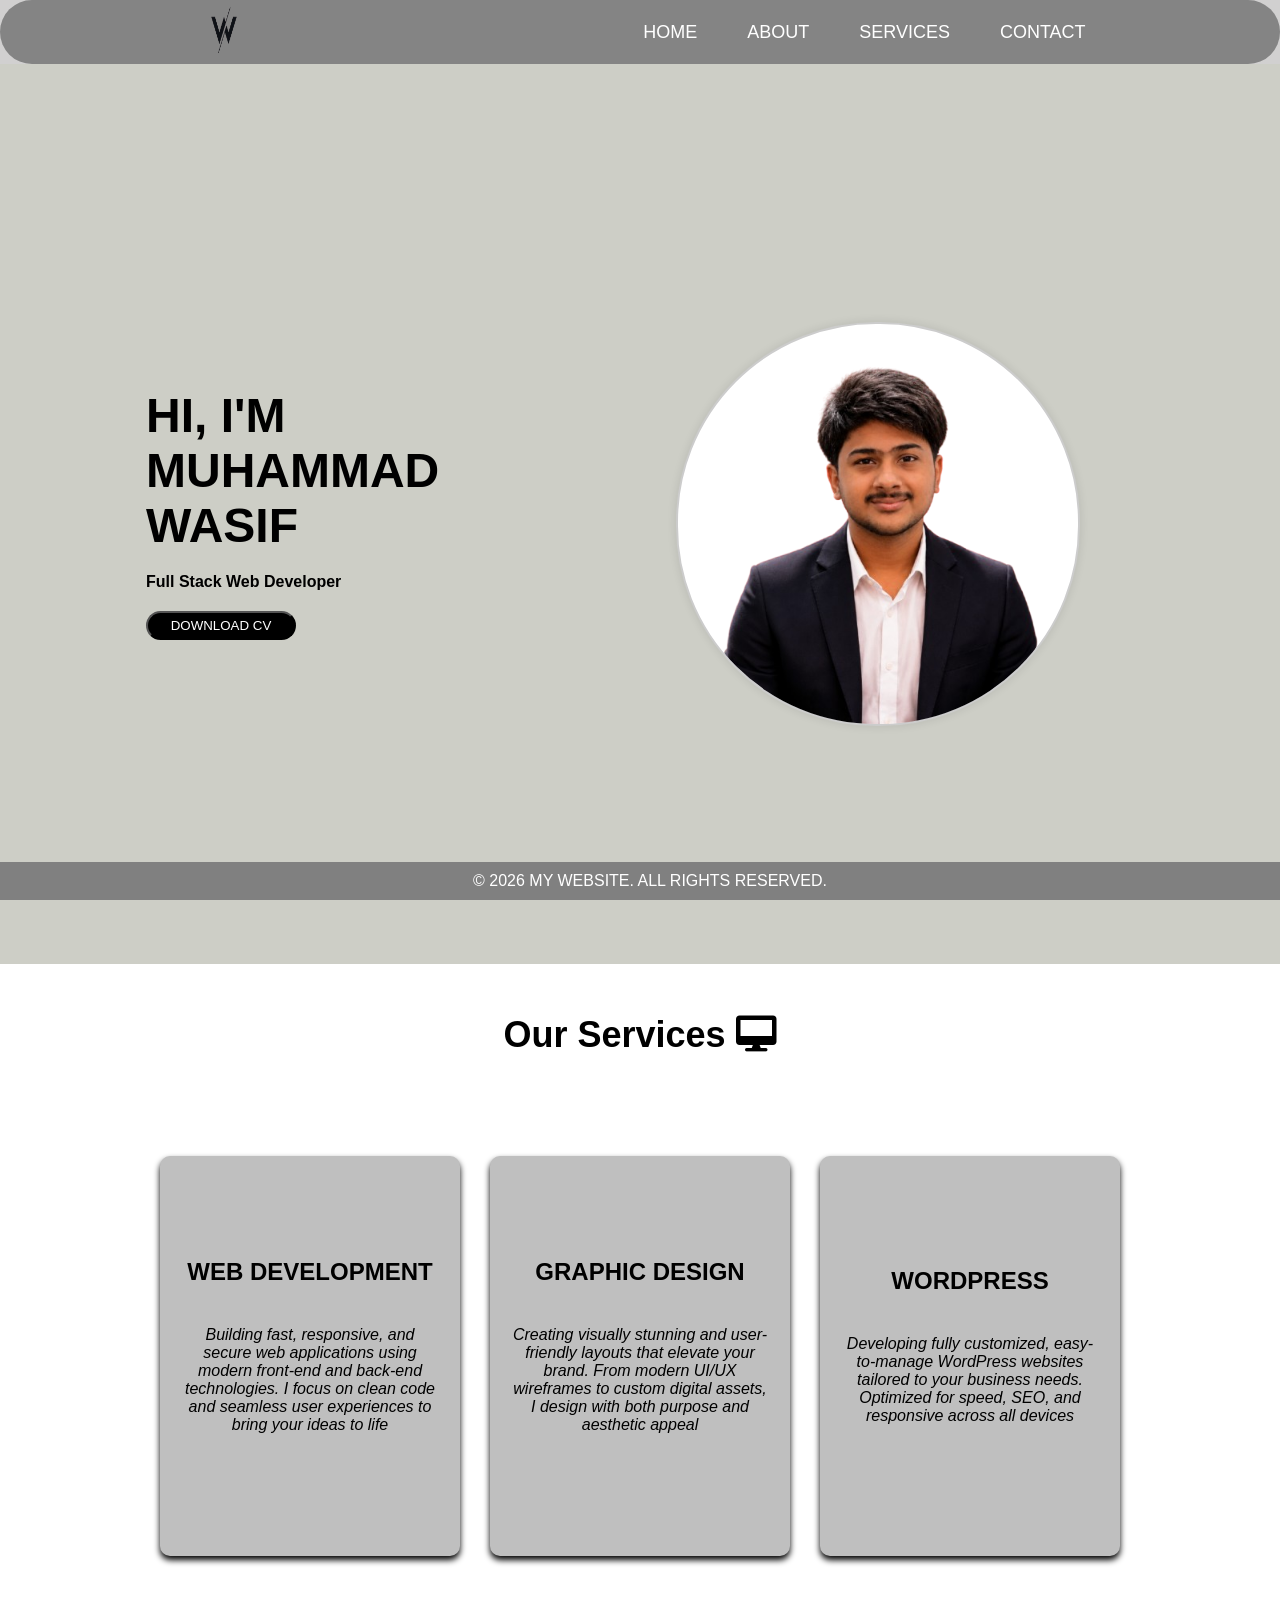
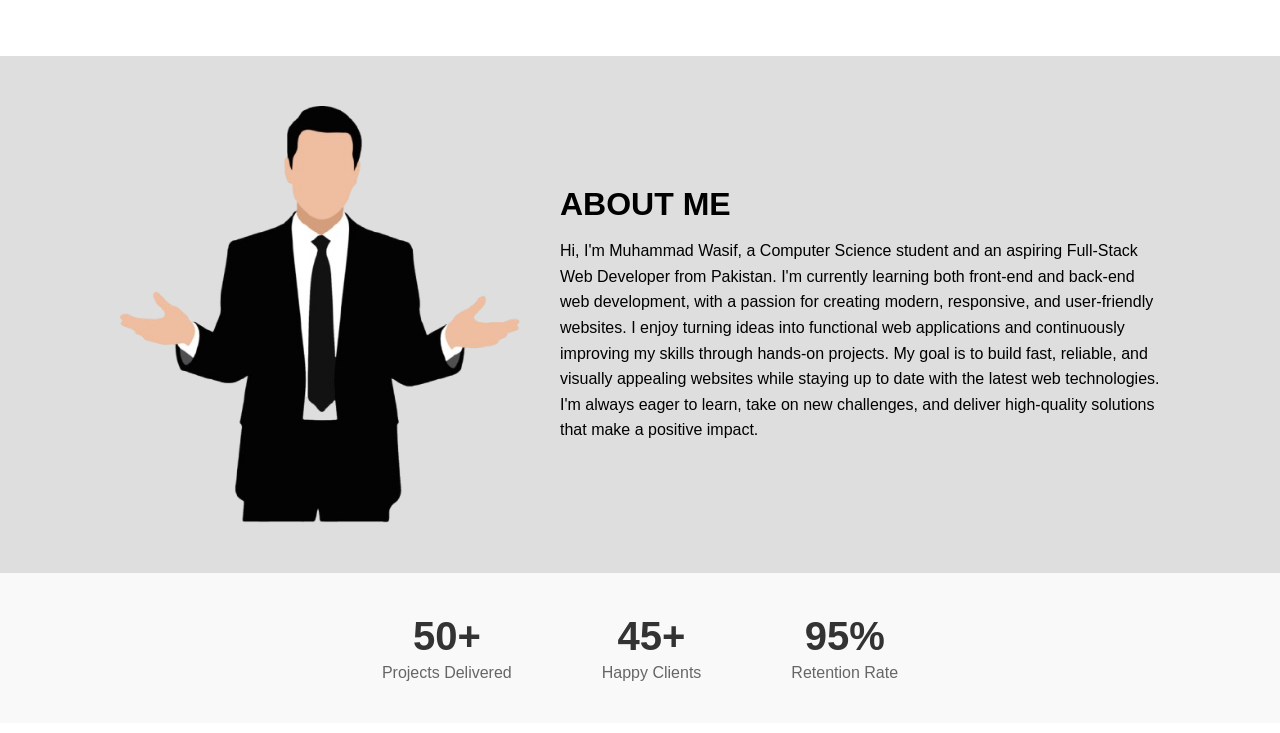
<file: index.html>
<!DOCTYPE html>
<html lang="en">
<head>
    <meta charset="UTF-8">
    <meta name="viewport" content="width=device-width, initial-scale=1.0">
    <title>HOME</title>
    <link rel="stylesheet" href="index.css">
    <link rel="stylesheet" href="https://cdnjs.cloudflare.com/ajax/libs/font-awesome/6.0.0/css/all.min.css">
</head>
<body>
<div class="nav">
<header class="nav-bar">

<div class="logo">
    <img src="imgi_46_360_F_406919447_kAcC5gdh1rpYlVxwMfHtUTGf24PUYSq8-removebg-preview.png"  alt="Logo">
</div>

<div class="nav-links">
    <a href="index.html">HOME</a>
    <a href="#about">ABOUT</a>
    <a href="#services">SERVICES</a>
    <a href="contact.html">CONTACT</a>
</div>

</header>
</div>

<main>
    <section class="hero-section">
        <div class="hero-content">
        <h1>HI, I'M MUHAMMAD WASIF</h1>
        <p><b>Full Stack Web Developer</b> </p>
        <a href="cv.update.png">
        <button class="hero-btn" >DOWNLOAD CV  </button>
        </a>
     </div>
        <img src="ChatGPT_Image_Jun_25__2026__11_18_08_PM-removebg-preview (1).png" alt="Hero Image">
    </section>



    <h1 class="service-heading" id="services">Our Services <i class="fa-solid fa-desktop"></i></h1>

<section class="cards">

    <div class="card1">
        <h2>WEB DEVELOPMENT</h2>
        <p>Building fast, responsive, and secure web applications using modern front-end and back-end technologies. I focus on clean code and seamless user experiences to bring your ideas to life</p>
    </div>
    <div class="card2">
        <h2>GRAPHIC DESIGN</h2>
        <p>Creating visually stunning and user-friendly layouts that elevate your brand. From modern UI/UX wireframes to custom digital assets, I design with both purpose and aesthetic appeal</p>
    </div>
    <div class="card3">
        <h2>WORDPRESS</h2>
        <p>Developing fully customized, easy-to-manage WordPress websites tailored to your business needs. Optimized for speed, SEO, and responsive across all devices</p>
    </div>
</section>


<section class="about-me" id="about" >
<div class="about-img">
<img src="imgi_33_4b0c6f6295b7dbd213650b2b6b067c64-removebg-preview.png" alt="" class="about-image">

<div class="about-data" >
  <h2 class="about-heading">
        ABOUT ME 
    </h2>
    <p class="about-para">Hi, I'm Muhammad Wasif, a Computer Science student and an aspiring Full-Stack Web Developer from Pakistan. I'm currently learning both front-end and back-end web development, with a passion for creating modern, responsive, and user-friendly websites.

    I enjoy turning ideas into functional web applications and continuously improving my skills through hands-on projects. My goal is to build fast, reliable, and visually appealing websites while staying up to date with the latest web technologies.

    I'm always eager to learn, take on new challenges, and deliver high-quality solutions that make a positive impact.</p>

</div>
</section>








<section>
<div class="counter-container">
    <div class="counter-box">
        <h2 class="counter" data-target="150">50+</h2>
        <p>Projects Delivered</p>
    </div>
    <div class="counter-box">
        <h2 class="counter" data-target="85">45+</h2>
        <p>Happy Clients</p>
    </div>
    <div class="counter-box">
        <h2 class="counter" data-target="12">95%</h2>
        <p>Retention Rate</p>
    </div>
</div>
</section>




<footer class="foot-er">
    <p >&copy; 2026 MY WEBSITE. ALL RIGHTS RESERVED.</p>

</footer>

</body>
</html>
</file>
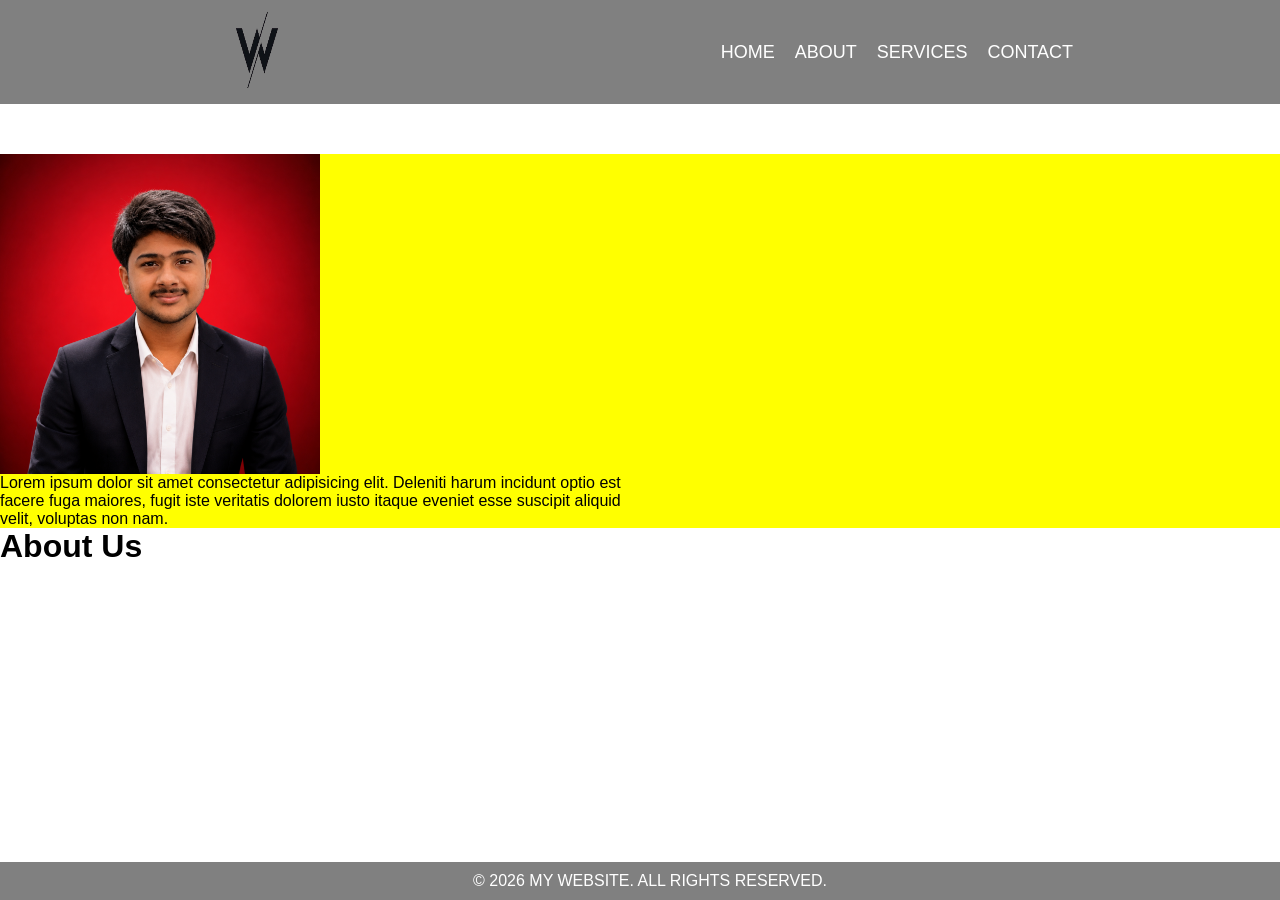
<file: about.html>
<!DOCTYPE html>
<html lang="en">
<head>
    <meta charset="UTF-8">
    <meta name="viewport" content="width=device-width, initial-scale=1.0">
    <title>ABOUT</title>
    <link rel="stylesheet" href="about.css">
</head>
<body>
    
<header class="nav-bar">

<div class="logo">
    <img src="imgi_46_360_F_406919447_kAcC5gdh1rpYlVxwMfHtUTGf24PUYSq8-removebg-preview.png"  alt="Logo">
</div>

<div class="nav-links">
    <a href="index.html">HOME</a>
    <a href="#about">ABOUT</a>
    <a href="#services">SERVICES</a>
    <a href="contact.html">CONTACT</a>
</div>

</header>


<main>


<section class="about-sec">

    <div class="ab-img">
<img src="about-img.png" alt="">
    </div>

    <div class="ab-content">
        <p>Lorem ipsum dolor sit amet consectetur adipisicing elit. Deleniti harum incidunt optio est facere fuga maiores, fugit iste veritatis dolorem iusto itaque eveniet esse suscipit aliquid velit, voluptas non nam.</p>
    </div>


</section>


</main>



<h1>About Us</h1>












<footer class="foot-er">
    <p >&copy; 2026 MY WEBSITE. ALL RIGHTS RESERVED.</p>




</body>
</html>
</file>
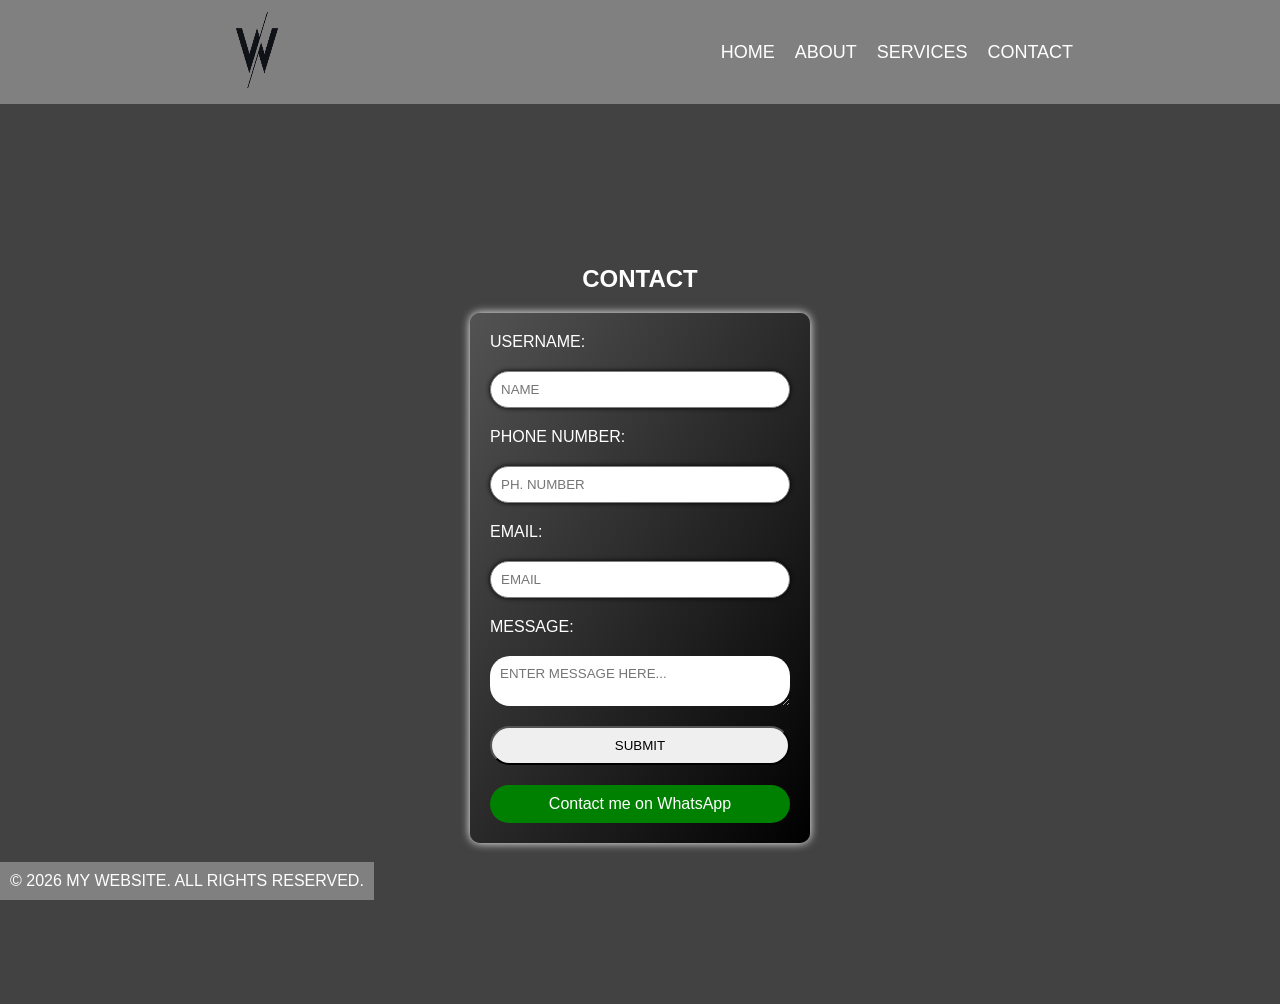
<file: contact.html>
<!DOCTYPE html>
<html lang="en">
<head>
    <meta charset="UTF-8">
    <meta name="viewport" content="width=device-width, initial-scale=1.0">
    <title>CONTACT</title>
    <link rel="stylesheet" href="contact.css">
</head>
<body>
   
    <header class="nav-bar">

<div class="logo">
    <img src="imgi_46_360_F_406919447_kAcC5gdh1rpYlVxwMfHtUTGf24PUYSq8-removebg-preview.png"  alt="Logo">
</div>

<div class="nav-links">
   <a href="index.html">HOME</a>
    <a href="#about">ABOUT</a>
    <a href="#services">SERVICES</a>
    <a href="contact.html">CONTACT</a>
</div>

</header>


<main>
    <section class="login-section">
        <h2>CONTACT</h2>
        <form class="form">
            <label for="username">USERNAME:</label>
            <input type="text" id="username" name="username" placeholder="NAME" required>
            <label for="PHONE NUMBER">PHONE NUMBER:</label>
            <input type="tel" id="PHONE" name="TEL" placeholder="PH. NUMBER" required>
            <label for="EMAIL"> EMAIL:</label>
            <input type="email" id="email" name="EMAIL" placeholder="EMAIL" required>
            <label for="MESSAGE">MESSAGE:</label>
<textarea name="MESSAGE" class="msg-box" placeholder="ENTER MESSAGE HERE..."></textarea>           
 <button class="btn" type="submit">SUBMIT</button>
<a href="https://wa.me/03011424201" target="_blank" class="whatsapp-btn">
    Contact me on WhatsApp
</a>
 
        </form>
    </section>

</main>















<footer class="foot-er">
    <p >&copy; 2026 MY WEBSITE. ALL RIGHTS RESERVED.</p>




</body>
</html>
</file>
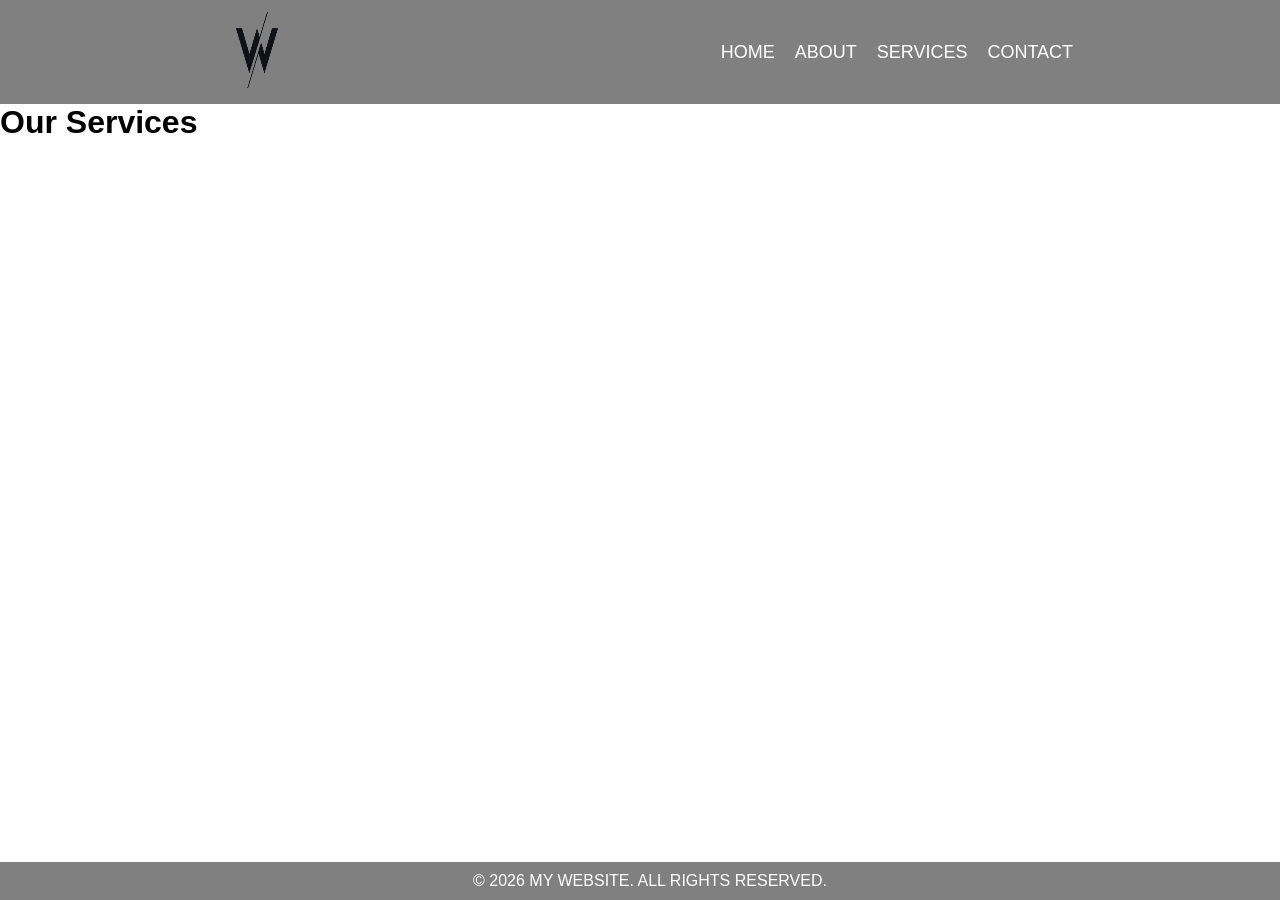
<file: services.html>
<!DOCTYPE html>
<html lang="en">
<head>
    <meta charset="UTF-8">
    <meta name="viewport" content="width=device-width, initial-scale=1.0">
    <title>SERVICES</title>
    <link rel="stylesheet" href="services.css">
</head>
<body>
    
<header class="nav-bar">

<div class="logo">
    <img src="imgi_46_360_F_406919447_kAcC5gdh1rpYlVxwMfHtUTGf24PUYSq8-removebg-preview.png"  alt="Logo">
</div>

<div class="nav-links">
    <a href="index.html">HOME</a>
    <a href="#about">ABOUT</a>
    <a href="#services">SERVICES</a>
    <a href="contact.html">CONTACT</a>
</div>

</header>



<h1>Our Services</h1>









<footer class="foot-er">
    <p >&copy; 2026 MY WEBSITE. ALL RIGHTS RESERVED.</p>



</body>
</html>
</file>
<file: index.css>
*{
    padding: 0;
    margin: 0;
    font-family:Verdana, Geneva, Tahoma, sans-serif;
}
html {
  scroll-behavior: smooth;
}
.nav{
    background-color: #d1d0d0;
}


.nav-bar {
    background-color: color-mix(in hsl increasing hue, rgb(116, 116, 116) 50%, rgb(78, 78, 78) 50%);
    display: flex;
    align-items: center;
    justify-content: space-around;
    width:auto;
    border: #000000;
    background: #848484;
    border-radius: 50px;
    border-style:inherit;
}

.nav-bar img {
    width: 60px;
    height: 60px;
    border-radius: 50%;
} 

.nav-links{
    display: flex;
    gap: 50px;
    
}

.nav-links a{
    text-decoration: none;
    color: white;
    font-size: 18px;
    font-family: 'Segoe UI', Tahoma, Geneva, Verdana, sans-serif;
}

.nav-links a:hover{
    animation: hover 0.3s ease-in-out;
    text-decoration: underline;
    color: rgb(0, 0, 0);
    transition: 0.3s;
}


.hero-section {

    display: flex;
    align-items: center;
    justify-content: space-between;
    height: 100vh;
    background-color:#cdcec6;
    width:auto;
}

.hero-content {
    max-width: 30%;
    margin:  auto;
    height: 100%;
    text-align:start;
    display: flex;
    flex-direction: column;
    justify-content: center;
    
}
.hero-content h1{
    font-size: 48px;
    margin-bottom: 20px;
    font-family:'Segoe UI', Tahoma, Geneva, Verdana, sans-serif;
}

.hero-btn{
margin-top: 20px;
padding: 5px;
width: 150px;
background-color: black;
color:white;
border-radius: 90px;

}


.hero-btn:hover{
    background-color: #ffffff;
    color: #000000;
}

.hero-section img{
    width: 400px;
    color: white;
    background-color: white;
    height: 400px;
    margin-top: 20px;
    margin-right: 200px;
    align-self: center;
    border-radius: 200px;
    border: 2px solid #ccc;
    box-shadow: 0px 0px 10px rgba(0, 0, 0, 0.1);;
    animation: infinite;
}


.hero-section img:hover{
    transform: scale(1.1);
    transition: 2.0s;
}




.cards {
align-items: center;
    display: flex;
    justify-content: center;
    gap: 30px;
    margin-top: 100px;
    margin-bottom: 100px;
}

.service-heading{
    text-align: center;
    margin-top: 50px;
    font-size: 36px;
    color: #000000;
    font-family: 'Segoe UI', Tahoma, Geneva, Verdana, sans-serif;
}

.card1{
    width: 300px;
    height: 400px;
    background-color: hsl(0, 0%, 75%);
    border-radius: 10px;
    box-shadow: 0px 0px 10px rgba(0, 0, 0, 0.1);
    display: flex;
    flex-direction: column;
    align-items: center;
    justify-content: center;
    box-shadow: 0 4px 6px rgba(0,0,0,1.1);
    transition: transform 0.3s ease-in-out;
    font-family: 'Segoe UI', Tahoma, Geneva, Verdana, sans-serif;
}

.card2{
    width: 300px;
    height: 400px;
    background-color: hsl(0, 0%, 75%);
    border-radius: 10px;
    box-shadow: 0 4px 6px rgba(0,0,0,1.1);
    display: flex;
    flex-direction: column;
    align-items: center;
    justify-content: center;
    transition: transform 0.3s ease-in-out;
        font-family: 'Segoe UI', Tahoma, Geneva, Verdana, sans-serif;

}

.card3{
    width: 300px;
    height: 400px;
    background-color:hsl(0, 0%, 75%);
    border-radius: 10px;
    box-shadow: 0 4px 6px rgba(0,0,0,1.1);
    display: flex;
    flex-direction: column;
    align-items: center;
    justify-content: center;
    transition: transform 0.3s ease-in-out;
        font-family: 'Segoe UI', Tahoma, Geneva, Verdana, sans-serif;

}

.cards p{
    text-align: center;
    color: #000000;
    font-size: 16px;
    margin-top: 20px;
    font-style: italic;
    padding: 20px;
}
.card1:hover, .card2:hover, .card3:hover {
    transform: translateY(-10px);
    box-shadow: 0px 10px 20px rgba(0, 0, 0, 0.2);
    color:red;
   
}

.about-me {
  width: 100%;
  background-color: #c1bfbf82;
  padding: 50px 0;
}

.about-img {
  display: flex;
  align-items: center; 
  justify-content: center;
  max-width: 1200px; 
  margin: 0 auto; 
  gap: 40px; 
  padding: 0 20px;
}

.about-image {
  width: 50%;
  max-width: 400px; 
  height: auto;
  object-fit: cover;
}

.about-data {
  width: 50%;
}

.about-heading {
  margin-bottom: 15px;
  font-size: 2rem;
}

.about-para {
  line-height: 1.6;
}






.projects{
    display: flex;
    flex-direction: column;
    align-items: center;
    padding: 50px;
    background-color:#c1bfbf82;
    justify-content:space-around;
    height:auto;
    margin-bottom: 190px;
}

.proj-h1{
    text-align: center;
    justify-content: center;    
}

.proj-img{
    
    object-fit: contain;
    height: auto;
    width: auto;
    max-width: 300px;
    max-height: 300px;
    justify-content: center;
    align-items: center;
    margin: 20px;
}








.counter-container {
    display: flex;
    justify-content: center;
    align-items: center;
    gap: 90px;
    padding: 50px 20px;
    background-color: #f9f9f9; 
    text-align: center;
    height: 50px;
}

.counter-box {
    display: flex;
    flex-direction: column;
    justify-content: space-around;
    max-width: 200px;
  
}


.counter-box h2 {
    font-size: 2.5rem;
    font-family: sans-serif;
    color: #333;
    margin-bottom: 5px;
}

.counter-box p {
    font-size: 1rem;
    color: #666;
    margin: 0;
}




.foot-er {
 width: 100%;
 height:auto;
 margin-top:10px;
 display: flex;
 flex-direction: column;
}



.foot-er p{
    background-color: gray;
    color: white;
    text-align: center;
    padding: 10px;
    position: fixed;
    bottom: 0;
    width: 100%;
}




/* ==========================================
   MOBILE RESPONSIVE STYLES (For Mobile Screens)
   ========================================== */
@media (max-width: 768px) {
    /* Navbar adjust */
    .nav-bar {
        flex-direction: column;
        padding: 15px 10px;
        border-radius: 10px;
        gap: 15px;
    }

    .nav-links {
        gap: 20px;
        flex-wrap: wrap;
        justify-content: center;
    }

    /* Hero Section (Laptop me side-by-side tha, mobile me upar-niche ho jayega) */
    .hero-section {
        flex-direction: column-reverse; /* Image upar, text niche */
        height: auto;
        padding: 100px 20px 50px 20px;
        text-align: center;
    }

    .hero-content {
        max-width: 100%;
        align-items: center;
        margin-top: 30px;
    }

    .hero-content h1 {
        font-size: 32px;
        text-align: center ;
    }

    .hero-section img {
        width: 250px;
        height: 250px;
        margin-right: 0; /* Jo right margin laptop me tha use khatam kiya */
    }

    /* Services Cards (Laptop me horizontal they, mobile me vertical ho jayenge) */
    .cards {
        flex-direction: column;
        align-items: center;
        gap: 20px;
        margin-top: 50px;
        margin-bottom: 50px;
    }

    .card1, .card2, .card3 {
        width: 90%; /* Mobile screen ke mutabiq width card ki auto adjust hogi */
        height: auto;
        padding: 30px 15px;
    }

    /* About Me Section */
    .about-img {
        flex-direction: column;
        gap: 20px;
        text-align: center;
    }

    .about-image {
        width: 80%;
        max-width: 280px;
    }

    .about-data {
        width: 100%;
    }

    /* Counter Section */
    .counter-container {
        flex-direction: column;
        height: auto;
        gap: 40px;
        padding: 40px 20px;
    }

    /* Footer fix (Mobile par content ke upar chipke na) */
    .foot-er p {
        position: relative; /* Fixed position se mobile screen block hoti hai */
    }
}
</file>
<file: about.css>
*{
    padding: 0;
    margin: 0;
    font-family: sans-serif;
}


.nav-bar {
    background-color: gray;
    display: flex;
    align-items: center;
    justify-content: space-around;

}

.nav-bar img {
    width: 100px;
    height: 100px;
    border-radius: 50%;
}

.nav-links{
    display: flex;
    gap: 20px;
}

.nav-links a{
    text-decoration: none;
    color: white;
    font-size: 18px;
}


.nav-links a:hover{
    animation: hover 0.3s ease-in-out;
    text-decoration: underline;
    color: rgb(0, 0, 0);
    transition: 0.3s;
}

.foot-er {
 width: 100%;
 height:auto
}





.about-sec{
    margin-top: 50px;
    width: 100%;
    display: flex;
    flex-direction: column;
    background-color: yellow;
    justify-content: center;
}
.ab-img  {
    height: 50%;
    width: 50%;
    display: flex;
    flex-direction: column;
    max-width: 1200px;

}
.ab-img img{
  width: 50%;
  max-width: 400px; 
  height: auto;
  object-fit: cover;
}

.ab-content p{
    width: 50%;
}










































.foot-er p{
    background-color: gray;
    color: white;
    text-align: center;
    padding: 10px;
    position: fixed;
    bottom: 0;
    width: 100%;
}
</file>
<file: contact.css>
*{
    padding: 0;
    margin: 0;
    font-family: sans-serif;
}


.nav-bar {
    background-color: gray;
    display: flex;
    align-items: center;
    justify-content: space-around;

}

.nav-bar img {
    width: 100px;
    height: 100px;
    border-radius: 50%;
}

.nav-links{
    display: flex;
    gap: 20px;
}

.nav-links a{
    text-decoration: none;
    color: white;
    font-size: 18px;
}


.nav-links a:hover{
    animation: hover 0.3s ease-in-out;
    text-decoration: underline;
    color: rgb(0, 0, 0);
    transition: 0.3s;
}

.foot-er {
 width: auto;
 height:auto
}


.foot-er p{
    background-color: gray;
    color: white;
    text-align: center;
    padding: 10px;
    position: fixed;
    bottom: 0;
    width: auto;
}

.login-section {
    display: flex;
    flex-direction: column;
    align-items: center;
    justify-content: center;
    height: 100vh;
    background-color: rgba(57, 57, 57, 0.952);
}
.login-section h2{
    margin-bottom: 20px;
    color: white;
  
}

.form{
    display: flex;
    flex-direction: column;
    gap: 20px;
    border-radius: 10px;
    width: 300px;
    height: auto;
    padding: 20px;
    box-shadow: 0px 0px 10px rgb(253, 252, 252);
    background-image: linear-gradient(to bottom right, rgb(83, 83, 83), rgb(0, 0, 0));
}

.form label{
    color: rgb(255, 255, 255);
    font-size: 16px;
    font-style: bold;
}

.form input{
    padding: 10px;
    border-radius: 50px;
    border: 1px solid gray;
    box-shadow: 0px 0px 5px rgba(0, 0, 0, 1);
}

.form input:hover{
    box-shadow: 0px 0px 10px rgba(0, 0, 0, 1);
    transition: 0.3s;
}

.whatsapp-btn{
 padding: 10px;
 align-items: center;
 text-align: center;
 text-decoration: none;
  width:auto;       
  height: auto;   
 border-radius: 40px;
 color: white;
 background-color: green;
}
.whatsapp-btn:hover{
    background-color: rgb(255, 255, 255);
    color: green;
}

.btn {
    padding: 10px;
  width:auto;       
  height: auto;   
 border-radius: 40px;
}


.msg-box{
    padding: 10px;
    border-radius: 20px;
    border: none;
    background-color: rgb(255, 255, 255);
    color: rgb(0, 0, 0);
}

.form button:hover{
    background-color: rgb(130, 130, 130);
    color: white;
    transition: 0.3s;
}
/* ==========================================
   MOBILE RESPONSIVE STYLES (For Contact Page)
   ========================================== */
@media (max-width: 768px) {
    /* Navbar adjust */
    .nav-bar {
        flex-direction: column;
        padding: 15px 10px;
        gap: 15px;
        
    }

    .nav-links {
        gap: 20px;
        flex-wrap: wrap;
        justify-content: center;
    }

    /* Contact Form Section */
    .login-section {
        height: auto;
        padding: 100px 20px 80px 20px;
    }

    .form {
        width: 100%;
        max-width: 320px; /* Choti screen par screen se bahar nahi jayega */
    }

    /* Footer fix */
    .foot-er p {
        position: relative;
    }
}
</file>
<file: services.css>
*{
    padding: 0;
    margin: 0;
    font-family: sans-serif;
}


.nav-bar {
    background-color: gray;
    display: flex;
    align-items: center;
    justify-content: space-around;

}

.nav-bar img {
    width: 100px;
    height: 100px;
    border-radius: 50%;
}

.nav-links{
    display: flex;
    gap: 20px;
}

.nav-links a{
    text-decoration: none;
    color: white;
    font-size: 18px;
}


.nav-links a:hover{
    animation: hover 0.3s ease-in-out;
    text-decoration: underline;
    color: rgb(0, 0, 0);
    transition: 0.3s;
}

.foot-er {
 width: 100%;
 height:auto
}


.foot-er p{
    background-color: gray;
    color: white;
    text-align: center;
    padding: 10px;
    position: fixed;
    bottom: 0;
    width: 100%;
}
</file>
